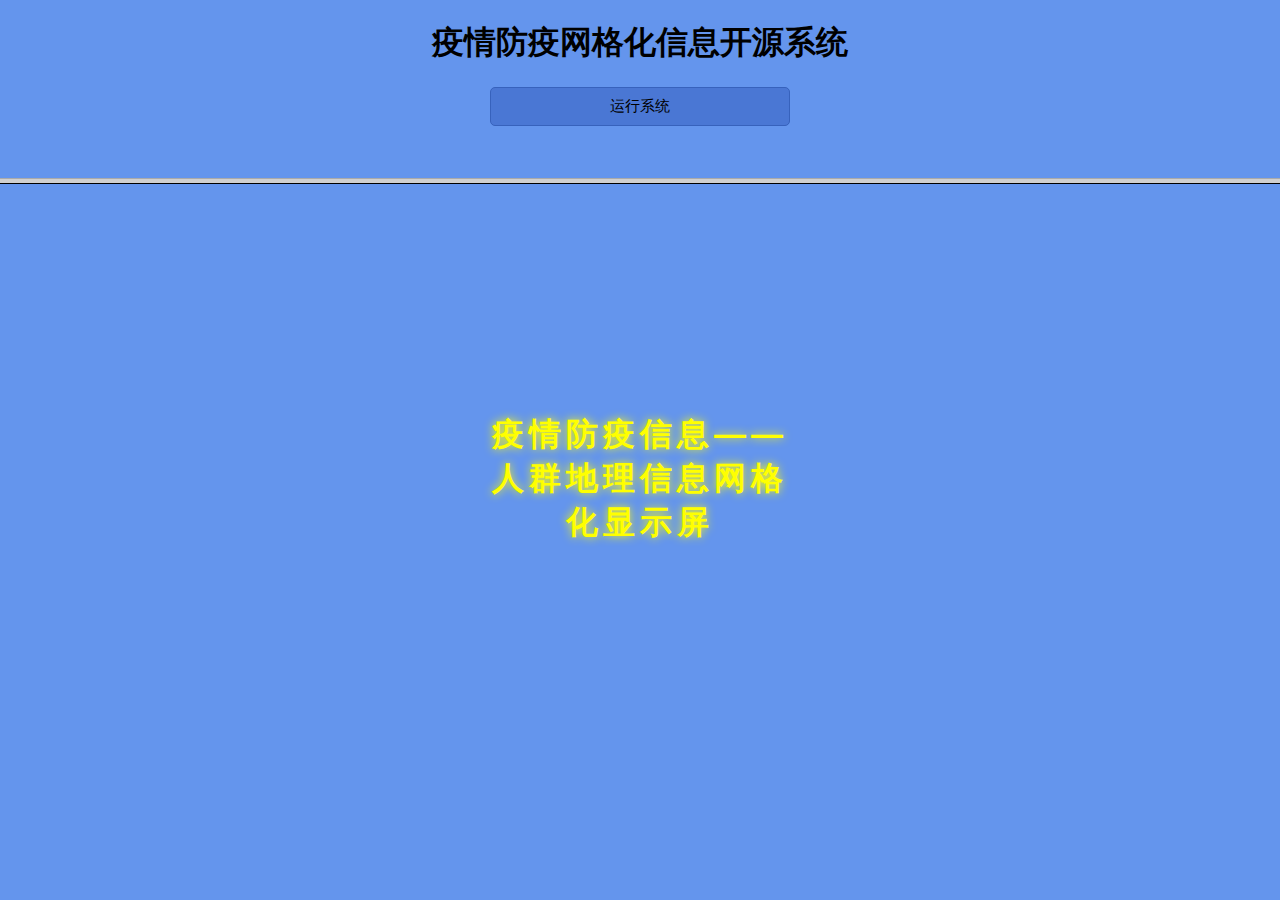
<file: index.html>
<!DOCTYPE html>
<html>
	<head>
		<meta charset="utf-8" />
		<title>疫情防疫街道网格可视化管理系统v1.0</title>
	</head>
	<frameset rows="20%,*">
		<frame src="pages/head.html" name="head"/>
		<frame src="pages/body.html" name="body"/>
	</frameset>
	
</html>
</file>
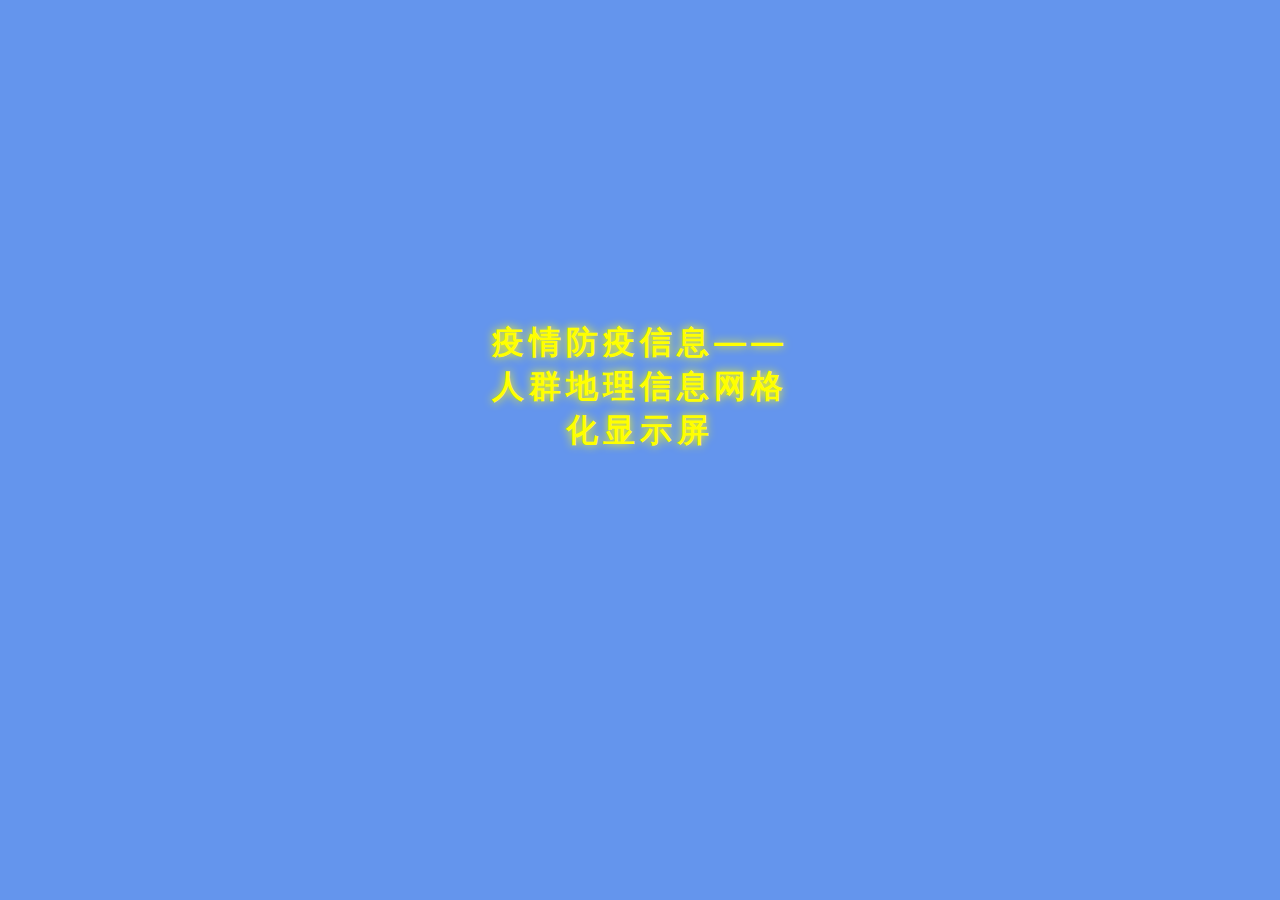
<file: pages/body.html>
<!DOCTYPE html>
<html lang="en">
	<head>
		<meta charset="utf-8">
		<title></title>
		<link rel="stylesheet" type="text/css" href="../css/login.css"/>
	</head>
	<body>
		<div id="login">  
		        <h1>疫情防疫信息——人群地理信息网格化显示屏</h1>  					
		        </form>  
		    </div> 		
	</body>
</html>
</file>
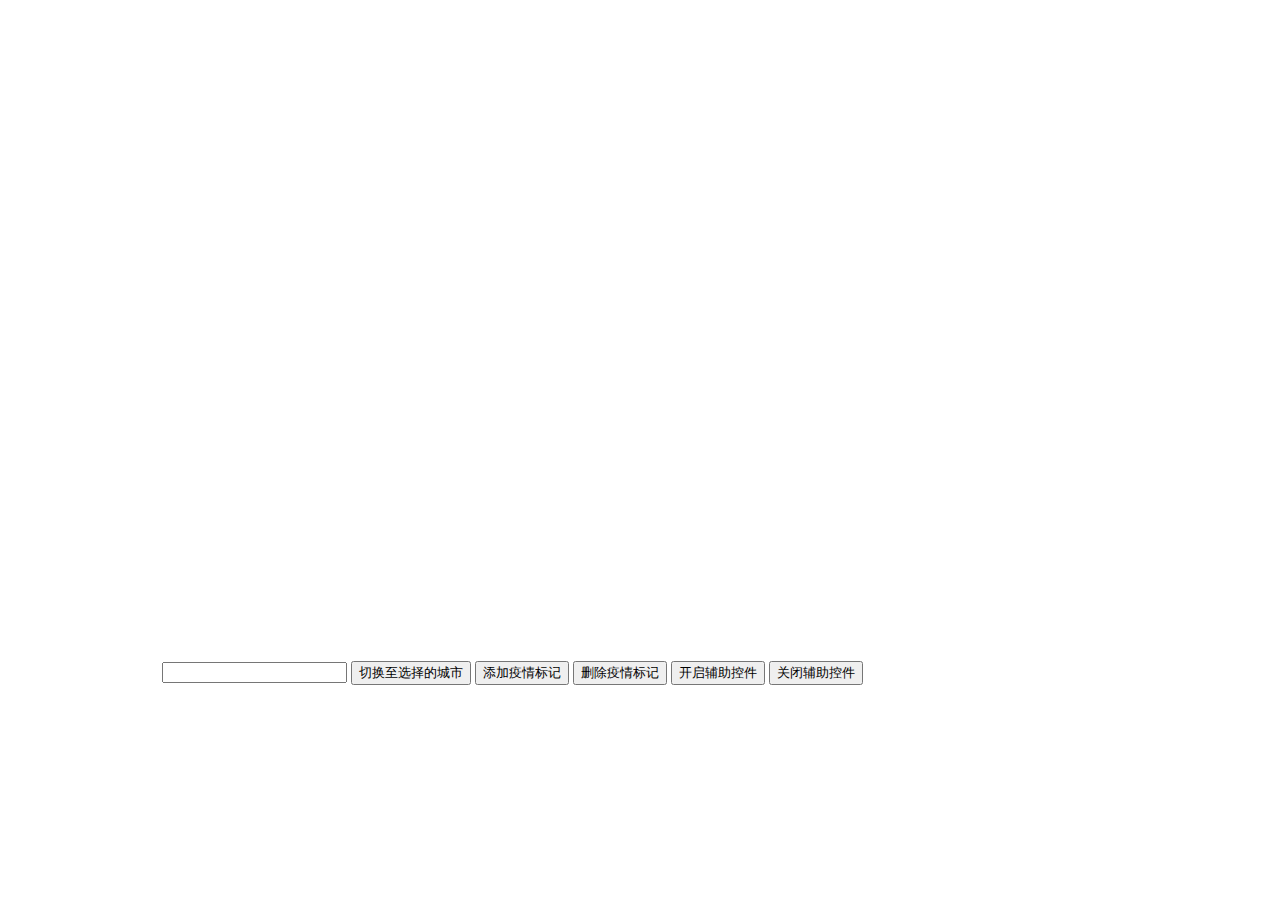
<file: pages/citymap.html>
<!DOCTYPE html>
<html>
<head>
	<meta http-equiv="Content-Type" content="text/html; charset=utf-8" />
	<meta name="viewport" content="initial-scale=1.0, user-scalable=no" />
	<style type="text/css">
	body, html,#allmap {width: 100%;height: 90%;overflow: hidden;margin:0;font-family:"微软雅黑";}
			   #r-result {width:80%;margin-top:5px;font-family:"微软雅黑";}
	</style>
	<script type="text/javascript" src="//api.map.baidu.com/api?v=2.0&ak=你自己百度申请的API"></script>
	<title>地图展示</title>
</head>
<body>
	<div id="allmap"></div>
	
	<div id="r-result" align="center">
		<input type="text" id="cityName"/>
		<input type="button" onclick="inputCityName();" value="切换至选择的城市"/>
		
		<input type="button" onclick="addMarker();" value="添加疫情标记"/>
		<input type="button" onclick="removeMarker();" value="删除疫情标记"/>
		
		<input type="button"  onclick="addControl();" value="开启辅助控件"/>
		<input type="button"  onclick="removeControl();" value="关闭辅助控件"/>
	</div>	
</body>
</html>
<script type="text/javascript">
	// 百度地图API功能
	var map = new BMap.Map("allmap");    // 创建Map实例
	map.centerAndZoom(new BMap.Point(114.037366,22.619259), 11);  // 初始化地图,设置中心点坐标和地图级别
	//添加地图类型控件
	map.addControl(new BMap.MapTypeControl({
		mapTypes:[
            BMAP_NORMAL_MAP,
            BMAP_HYBRID_MAP
        ]}));	  
	map.setCurrentCity("深圳");          // 设置地图显示的城市 此项是必须设置的
	map.enableScrollWheelZoom(true);     //开启鼠标滚轮缩放
	
	//定义控件及其放置的位置
	var top_left_control = new BMap.ScaleControl({anchor: BMAP_ANCHOR_TOP_LEFT});// 左上角，添加比例尺
	var top_left_navigation = new BMap.NavigationControl();  //左上角，添加默认缩放平移控件
	var top_right_navigation = new BMap.NavigationControl({anchor: BMAP_ANCHOR_TOP_RIGHT, type: BMAP_NAVIGATION_CONTROL_SMALL}); //右上角，仅包含平移和缩放按钮
	
	//创建覆盖物
	var point = new BMap.Point(114.037366,22.619259);
	var marker = new BMap.Marker(point);  // 创建标注
	
	function inputCityName(){
		//获取城市的名称
		var cityName = document.getElementById("cityName").value;
		
		//显示对应的城市
		map.centerAndZoom(cityName,15)
	}
	
	function addControl(){
		//添加控件：控件和比例尺
		map.addControl(top_left_control);        
		map.addControl(top_left_navigation);     
		map.addControl(top_right_navigation);    
	}
	
	function removeControl(){
		map.removeControl(top_left_control);     
		map.removeControl(top_left_navigation);  
		map.removeControl(top_right_navigation); 
	}
	
	function addMarker(){
		//添加覆盖物
		map.addOverlay(marker);               // 将标注添加到地图中
		marker.setAnimation(BMAP_ANIMATION_BOUNCE); //跳动的动画
		
		var opts = {
			  width : 200,     // 信息窗口宽度
			  height: 100,     // 信息窗口高度
			  title : "举个例子：深圳XXX地点" , // 信息窗口标题
			  enableMessage:true,//设置允许信息窗发送短息
			  message:"戳下面的链接看下地址"
			}
		var infoWindow = new BMap.InfoWindow("地址：深圳市XXXX区XXX地址有疑似病例1个", opts);  // 创建信息窗口对象 
		marker.addEventListener("click", function(){          
				map.openInfoWindow(infoWindow,point); //开启信息窗口
			});
	}
	
	function removeMarker(){
		//删除覆盖物
		map.removeOverlay(marker);
	}
	
</script>
</file>
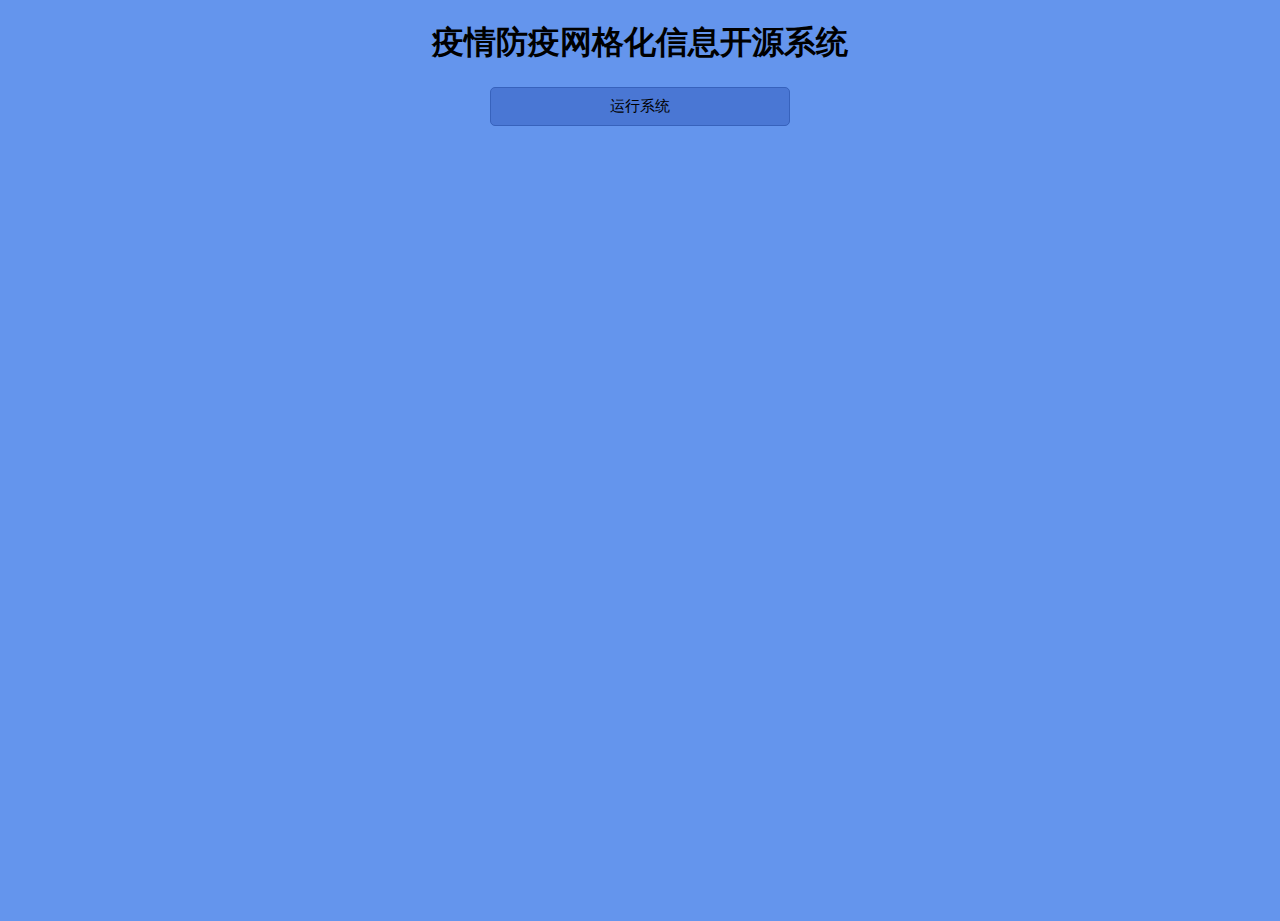
<file: pages/head.html>
<!DOCTYPE html>
<html>
	<head>
		<meta charset="utf-8">
		<title></title>
	</head>
	
	<link rel="stylesheet" type="text/css" href="../css/login.css"/>  
	<body>
		<center><h1>疫情防疫网格化信息开源系统</h1></center>
		<center>
			<button class="but" type="submit">
				<a href="../pages/citymap.html" target="body">运行系统</a>
			</button>
		</center>
	</body>
</html>
</file>
<file: css/login.css>
html{   
    width: 100%;   
    height: 100%;   
    overflow: hidden;   
    font-style: sans-serif;   
}   
body{   
    width: 100%;   
    height: 100%;   
    font-family: 'Open Sans',sans-serif;   
    margin: 0;   
    background-color: #6495ed;   
}   
#login{   
    position: absolute;   
    top: 50%;   
    left:50%;   
    margin: -150px 0 0 -150px;   
    width: 300px;   
    height: 300px;   
}   
#login h1{   
    color: #FFFF00;   
    text-shadow:0 0 10px;   
    letter-spacing: 5px;   
    text-align: center;   
}   
h1{   
    font-size: 2em;   
    margin: 0.67em 0;   
}   
input{   
    width: 278px;   
    height: 18px;   
    margin-bottom: 10px;   
    outline: none;   
    padding: 10px;   
    font-size: 13px;   
    color: #312E3D;     
  
    border-radius: 4px;   
    background-color: #FFFFFF;   
}   
.but{   
    width: 300px;   
    min-height: 20px;   
    display: block;   
    background-color: #4a77d4;   
    border: 1px solid #3762bc;   
    color: #fff;   
    padding: 9px 14px;   
    font-size: 15px;   
    line-height: normal;   
    border-radius: 5px;   
    margin: 0;   
}  




a{ 
     color:black;
	 text-decoration: none; 
}
</file>
